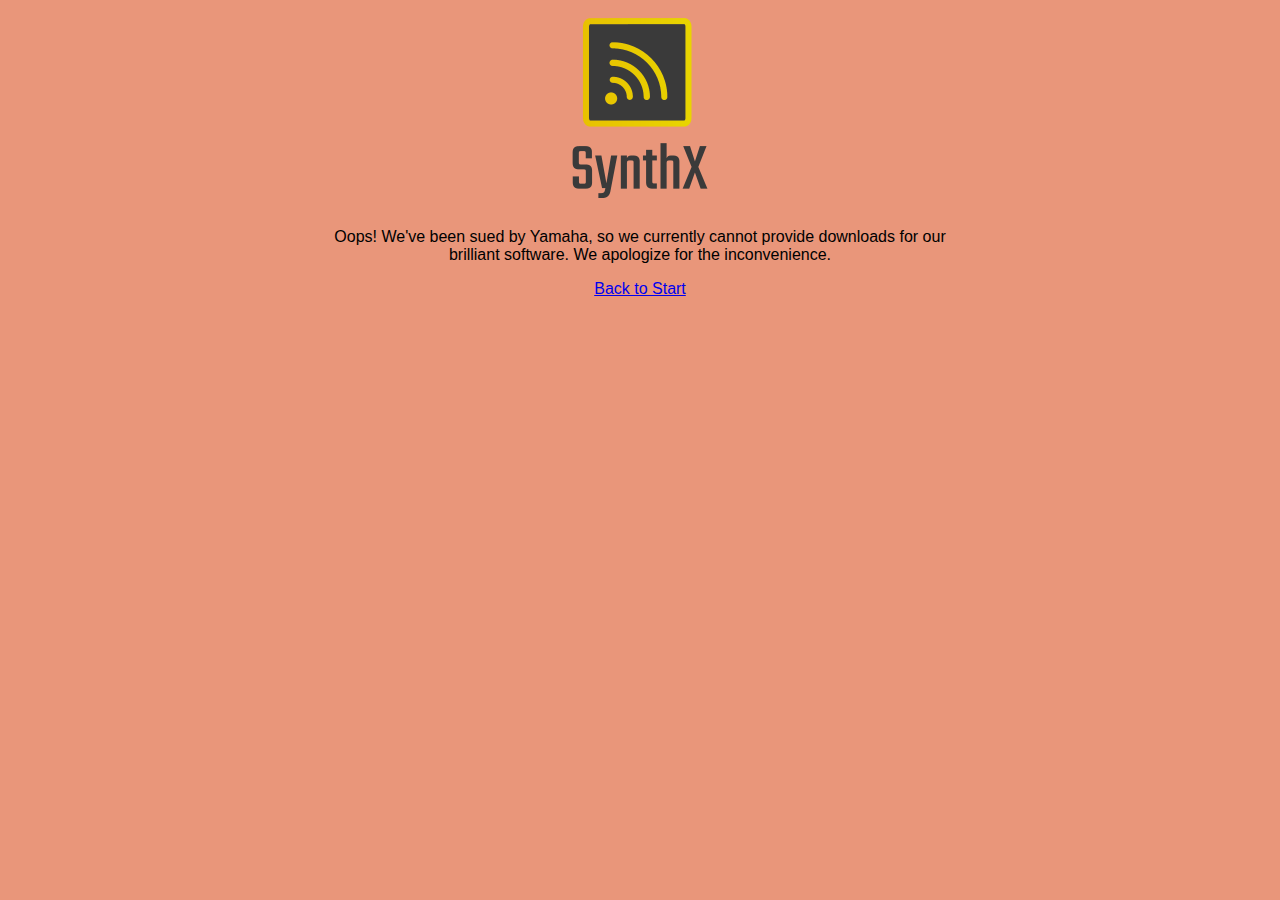
<file: download.html>
<!DOCTYPE html>

<html>
    <link rel="stylesheet" type="text/css" href="styles.css">
    <head>
    <title> 
   SynthX Downloads
    </title>
        
    </head>
    
    <body>
        <img src="5bfa27d8-f73d-4e9e-a784-e945e932bc80_200x200.png" alt="The website logo for SynthX.">
    <p> Oops! We've been sued by Yamaha, so we currently cannot provide downloads for our brilliant software. We apologize for the inconvenience.</p>
    
    <a href="index.html"> Back to Start </a>
    </body>
    
    
</html>
</file>
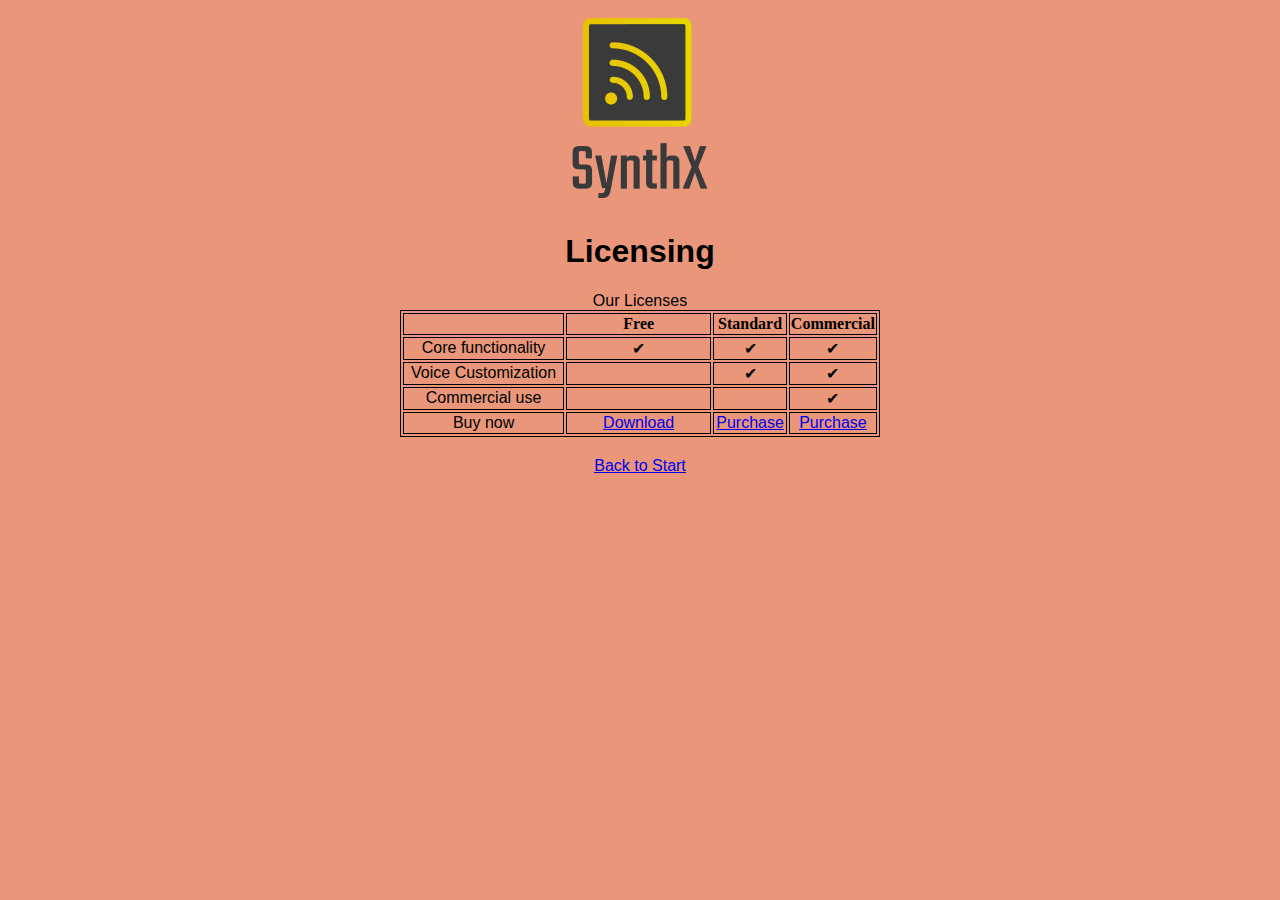
<file: licenses.html>
<!DOCTYPE html>

<html> 
    
<head> 

    <link rel="stylesheet" type="text/css" href="styles.css">
    </head>
    <body>
        <img src="5bfa27d8-f73d-4e9e-a784-e945e932bc80_200x200.png" alt="The website logo for SynthX.">
        <h1 style="text-align:center"> Licensing </h1>
        <table class="center" style="width:75%">
        <caption> Our Licenses </caption>
        <tr>
        <th> </th>
        <th> Free </th>
        <th> Standard </th>
        <th> Commercial </th>        
        </tr>
        
        <tr>
        <td> Core functionality</td>
        <td> ✔ </td>
        <td> ✔ </td>
        <td> ✔ </td>
        </tr>
        
        <tr>
        <td> Voice Customization </td>
        <td> </td>
        <td> ✔</td>
        <td> ✔ </td>
        </tr>
            
        <tr>
        <td> Commercial use </td>
        <td> </td>
        <td> </td>
        <td> ✔ </td>
        </tr>
            
        <tr>
        <td> Buy now </td>
        <td> <a href=download.html> Download </a> </td>
        <td> <a href=download.html>Purchase </a></td>
        <td> <a href=download.html>Purchase </a></td>
        </tr>
        
        
        </table>
        
        <a href="index.html"> Back to Start </a>
    </body>
</html>
</file>
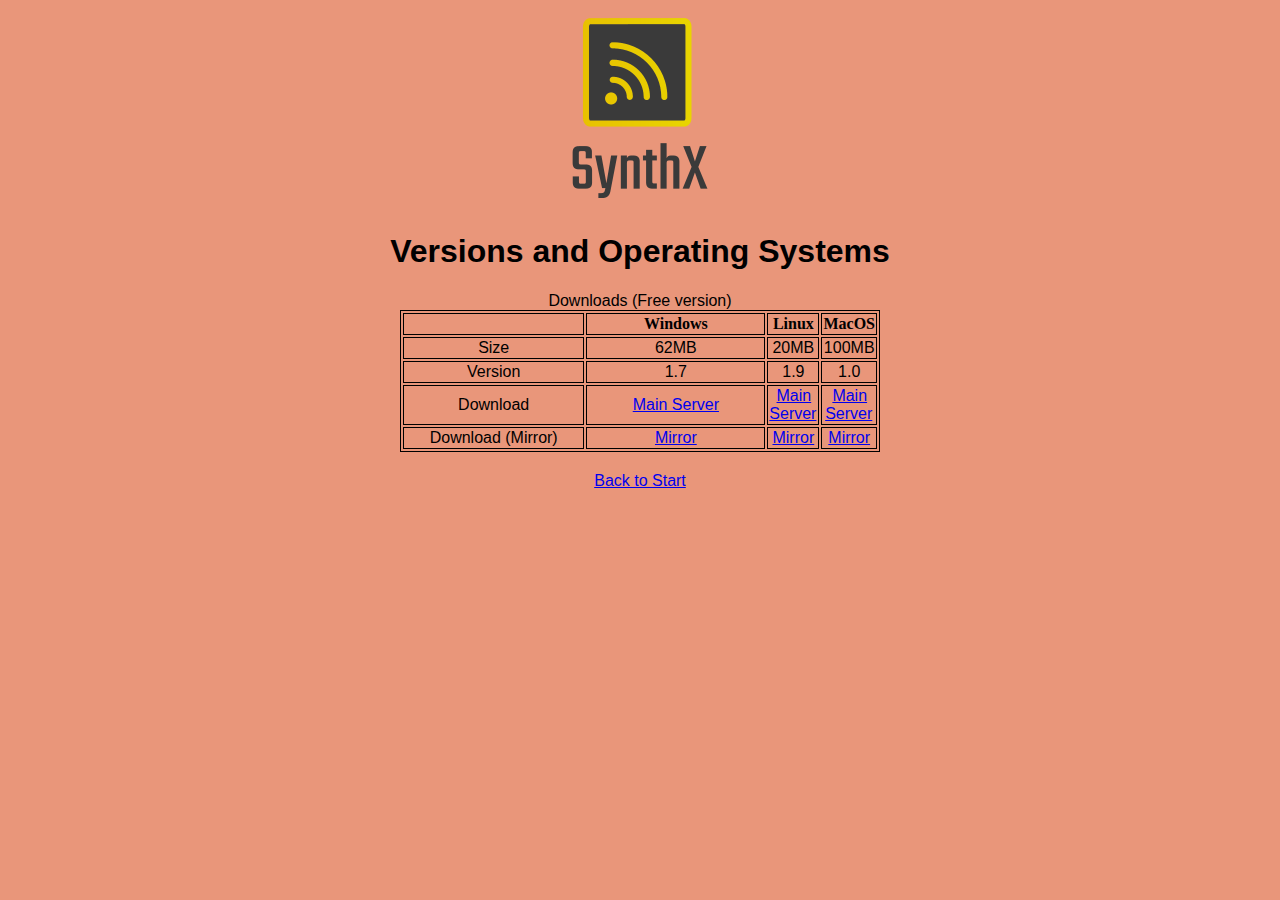
<file: versions.html>
<!DOCTYPE html>

<html> 
    
<head> 

    <link rel="stylesheet" type="text/css" href="styles.css">
    </head>
    <body>
        <img src="5bfa27d8-f73d-4e9e-a784-e945e932bc80_200x200.png" alt="The website logo for SynthX.">
        <h1 style="text-align:center"> Versions and Operating Systems </h1>
        <table class="center" style="width:75%">
        <caption> Downloads (Free version) </caption>
        <tr>
            <th> </th>
        <th> Windows </th>
        <th> Linux </th>
        <th> MacOS </th>  
            
        </tr>
        
        <tr>
            
        <td> Size </td>
        <td> 62MB </td>
        <td> 20MB </td>
        <td> 100MB </td>
        </tr>
        
        <tr>
        <td> Version</td>
        <td> 1.7</td>
        <td> 1.9 </td>
        <td> 1.0 </td>
        </tr>
            
        <tr>
        <td> Download</td>
        <td> <a href=download.html> Main Server </a> </td>
        <td> <a href=download.html> Main Server </a>  </td>
        <td> <a href=download.html> Main Server </a>  </td>
        </tr>
        
        <tr>
        <td> Download (Mirror) </td>
        <td> <a href=download.html> Mirror </a></td>
        <td> <a href=download.html> Mirror </a> </td>
        <td> <a href=download.html> Mirror </a> </td>
        </tr>
        
        
        </table>
        <a href="index.html"> Back to Start </a>
    </body>
</html>
</file>
<file: styles.css>
table, th, td {
    border: 1px solid black;
    text-align: center;
    width: 50%
    
}

td {
    text-align: center;
    vertical-align: middle;
    font-family: "Trebuchet MS", Helvetica, sans-serif
} 

table.center {
    margin-left: auto;
    margin-right: auto;
    margin-bottom: 20px;
}

h1 {
    text-align: center;
    font-family: "Trebuchet MS", Helvetica, sans-serif;
}

h2 {
    text-align: center;
    font-family: "Trebuchet MS", Helvetica, sans-serif;
}

body {
    
    margin-left: auto;
    margin-right: auto;
    text-align: center;
}

a {

    padding: 1px;
    text-align: center;
    font-family: "Trebuchet MS", Helvetica, sans-serif;
}

p {
   font-family:  "Trebuchet MS", Helvetica, sans-serif;
}

caption {
    font-family: "Trebuchet MS", Helvetica, sans-serif;
}


html {

}

body {
    background-color: darksalmon;
    width: 50%;
}


form {
    text-align: center;
    font-family: "Trebuchet MS", Helvetica, sans-serif;
}

#buttons {
   
}

#note1 svg:hover {
    fill: red;
}
</file>
